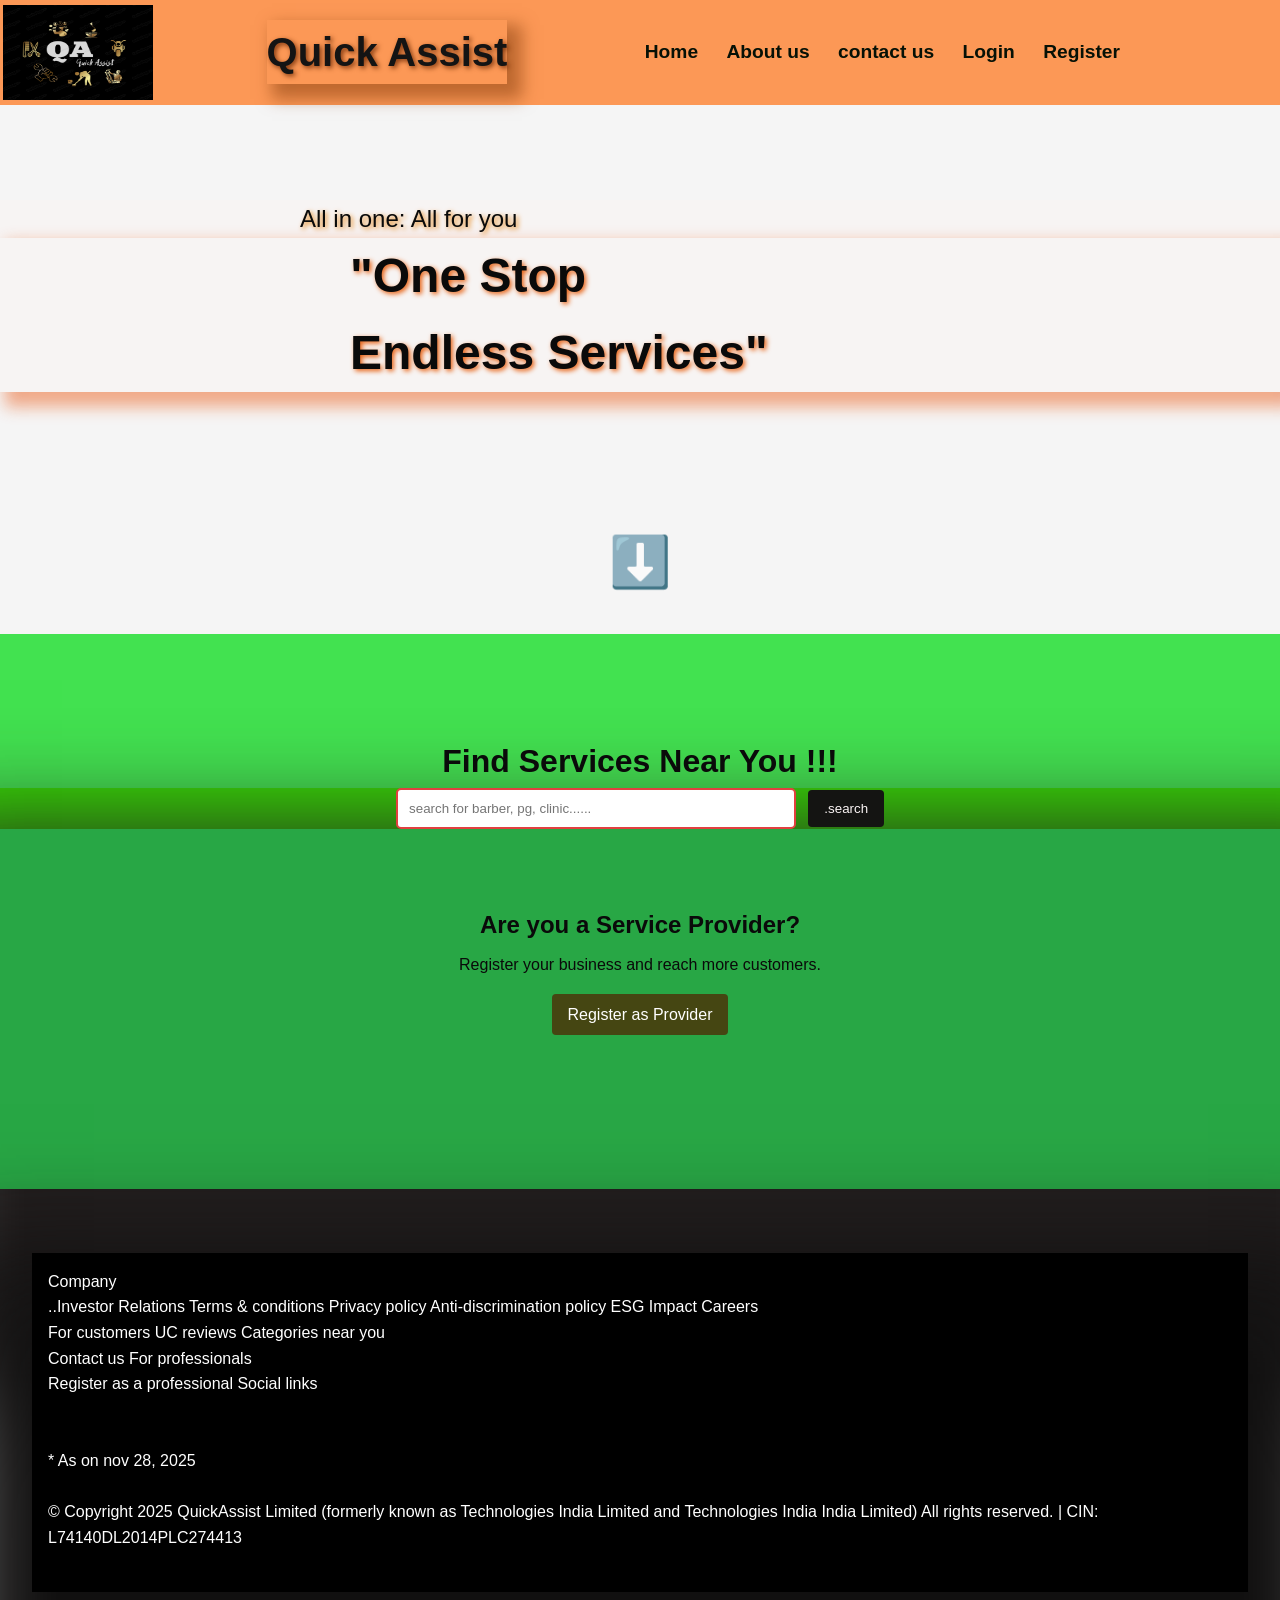
<file: index.html>
<!DOCTYPE html>
<html lang="en">
<head>
    <meta charset="UTF-8">
    <meta name="viewport" content="width=device-width, initial-scale=1.0">
    <title>Document</title>
    <link rel="stylesheet" href="fake.css">
</head>
<body>
    
    <header>
        <img class="logo" src="Screenshot 2025-11-01 170617.png" alt="Logo" width="150" height="95">
        <h1>Quick Assist</h1>
        <nav> 
            
             <a href="index.html">Home</a>
              <a href="aboutus.html">About us</a>
               <a href="contactus.html" >contact us</a>
            <a href="login.html">Login</a>
            <a href="registration.html">Register</a>
            
        </nav>
    </header>
<div class="qutoes">
        <p class="q1"> All in one: All for you</p>
        <h1 class="q2">"One Stop <br> Endless Services"</h1>
            </div>
            <p  class="a" style="font-size:50px; color:black; ">⬇️</p>

    
        <section class="hero">
            
            <h2><br><br>Find Services Near You !!! </h2>
            <div class="col">
                            <input type="text" id="search" placeholder="Search for barber, PG, clinic......" style="text-transform: lowercase;" />
            <button onclick="searchServices()">.search</button>
            </div>
        </section>

        <section class="info">
            <h3><br><br>Are you a Service Provider?</h3>
            <p>Register your business and reach more customers.</p>
            <a href="index.html" class="btn">Register as Provider</a><br><br><br><br><br><br><br>
        </section>
    
    </main>
    <!-- <img class="logo" src="Screenshot 2025-11-01 175251.png" alt="Logo" width="1340" height="400"> -->
    <main>

    <footer >
        <div class="faltu" > 
Company

 <br>
..Investor Relations 
Terms & conditions 
Privacy policy 
Anti-discrimination policy 
ESG Impact 
Careers <br>
For customers

UC reviews 
Categories near you <br>
Contact us 
For professionals<br>

Register as a professional 
Social links
<br>



<br><br>
* As on nov 28, 2025 <br><br>

© Copyright 2025 QuickAssist  Limited (formerly known as  Technologies India Limited and Technologies India India Limited) All rights reserved. | CIN: L74140DL2014PLC274413


<br><br>
</div>

    </footer>

    <script>
        function searchServices() {
            const query = document.getElementById('search').value;
            window.location.href = `services.html?type=${encodeURIComponent(query)}`;
        }
    </script>
</body>

</html>
</body>
</html>
</file>
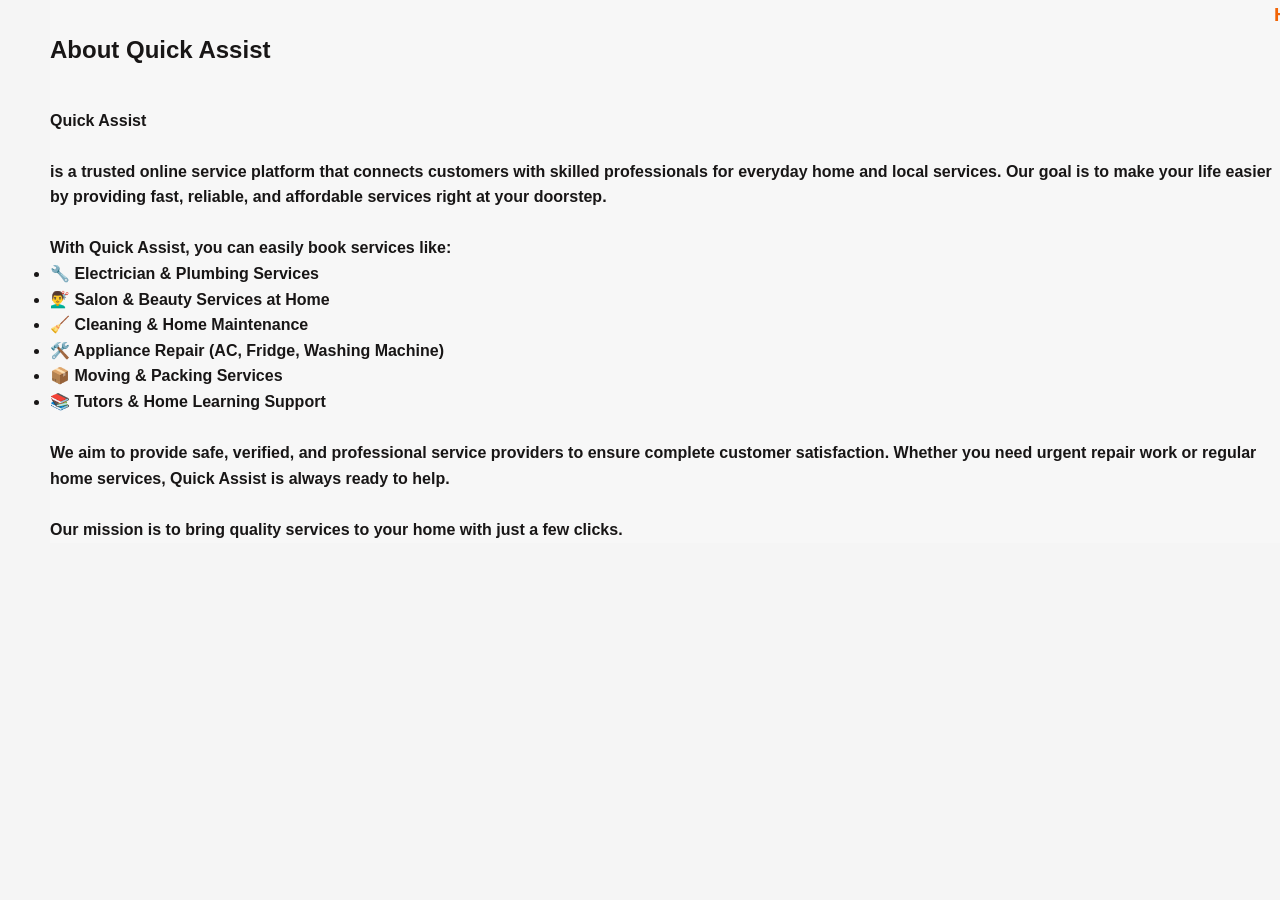
<file: aboutus.html>
<!DOCTYPE html>
<html lang="en">
<head>
    <meta charset="UTF-8">
    <meta name="viewport" content="width=device-width, initial-scale=1.0">
    <title>About us </title>
    <link rel="stylesheet" href="styles.css">
</head>
<body class="o">
    <section class="about-us">
        <a href="index.html"  class="homee">Home</a>
    <h2>About Quick Assist <br><br></h2>
    
    <p>
        <b>Quick Assist <br><br> is a trusted online service platform that connects customers with skilled 
        professionals for everyday home and local services. Our goal is to make your life easier by 
        providing fast, reliable, and affordable services right at your doorstep.
    </p>

    <p>
       <br> With Quick Assist, you can easily book services like:
    </p>

    <ul>
        <li>🔧 Electrician & Plumbing Services</li>
        <li>💇‍♂️ Salon & Beauty Services at Home</li>
        <li>🧹 Cleaning & Home Maintenance</li>
        <li>🛠️ Appliance Repair (AC, Fridge, Washing Machine)</li>
        <li>📦 Moving & Packing Services</li>
        <li>📚 Tutors & Home Learning Support</li>
    </ul>

    <p> 
       <br> We aim to provide safe, verified, and professional service providers to ensure 
        complete customer satisfaction. Whether you need urgent repair work or regular 
        home services, Quick Assist is always ready to help.
    </p>

    <p><br>
        Our mission is to bring quality services to your home with just a few clicks.
    </p>
</section>

</body>
</html>
</file>
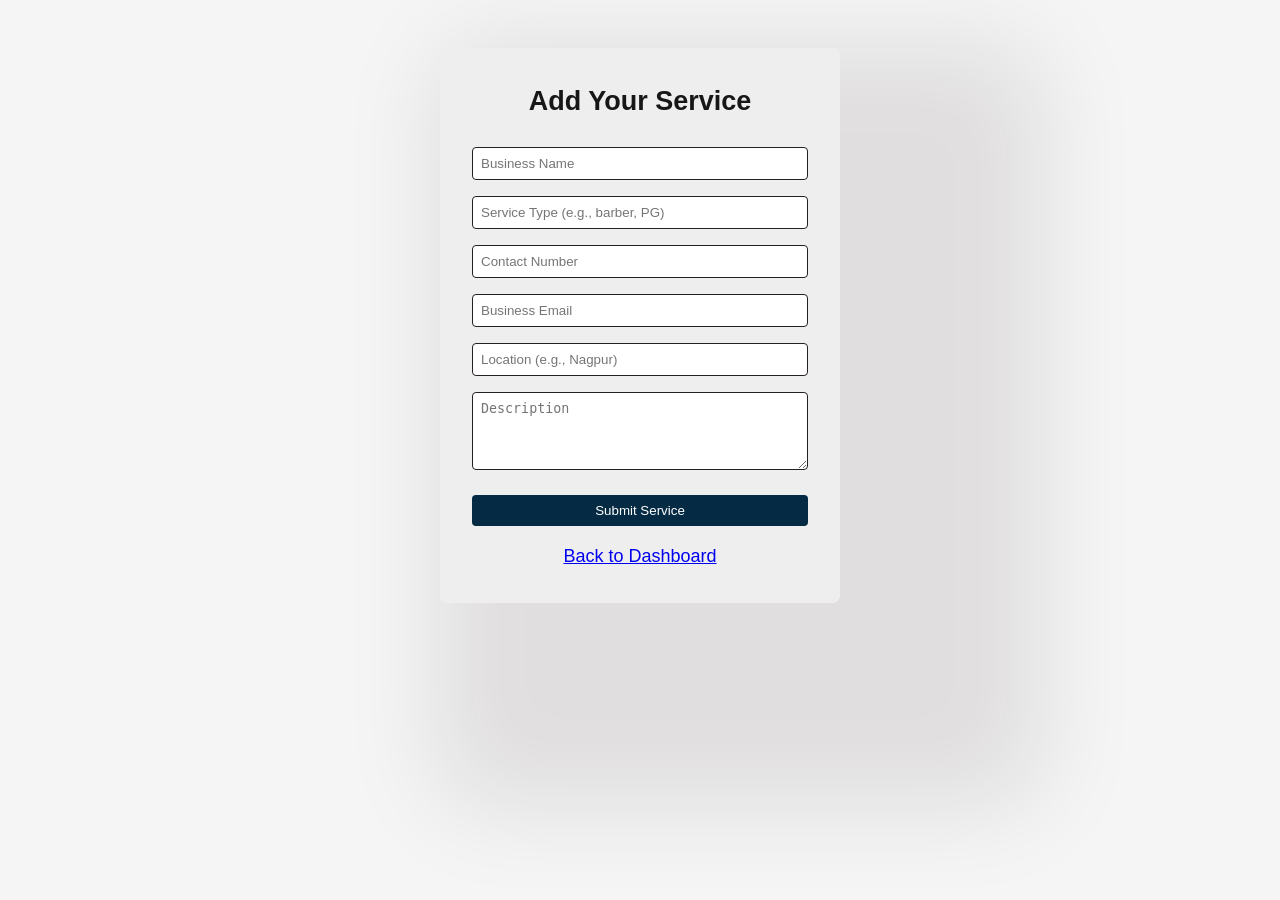
<file: add-service.html>
<!DOCTYPE html>
<html lang="en">

<head>
    <meta charset="UTF-8" />
    <meta name="viewport" content="width=device-width, initial-scale=1.0" />
    <title>Add New Service</title>
    <link rel="stylesheet" href="styles.css" />
</head>

<body>
    <div class="form-container">
        <h2>Add Your Service</h2>
        <form id="serviceForm">
            <input type="text" name="name" placeholder="Business Name" required />
            <input type="text" name="serviceType" placeholder="Service Type (e.g., barber, PG)" required />
            <input type="text" name="contact" placeholder="Contact Number" required />
            <input type="email" name="email" placeholder="Business Email" required />
            <input type="text" name="location" placeholder="Location (e.g., Nagpur)" required />
            <textarea name="description" placeholder="Description" rows="4" required></textarea>
            <button type="submit">Submit Service</button>
        </form>
        <p><a href="provider-dashboard.html">Back to Dashboard</a></p>
    </div>

    <script>
        document.getElementById('serviceForm').addEventListener('submit', async (e) => {
            e.preventDefault();
            const form = e.target;
            const data = {
                name: form.name.value,
                serviceType: form.serviceType.value,
                contact: form.contact.value,
                email: form.email.value,
                location: form.location.value,
                description: form.description.value
            };

            const res = await fetch('http://localhost:5000/add-service', {
                method: 'POST',
                headers: { 'Content-Type': 'application/json' },
                body: JSON.stringify(data)
            });

            const result = await res.json();
            if (res.ok) {
                alert(result.message);
                window.location.href = 'provider-dashboard.html';
            } else {
                alert(result.error || 'Failed to add service');
            }
        });
    </script>
</body>

</html>
</file>
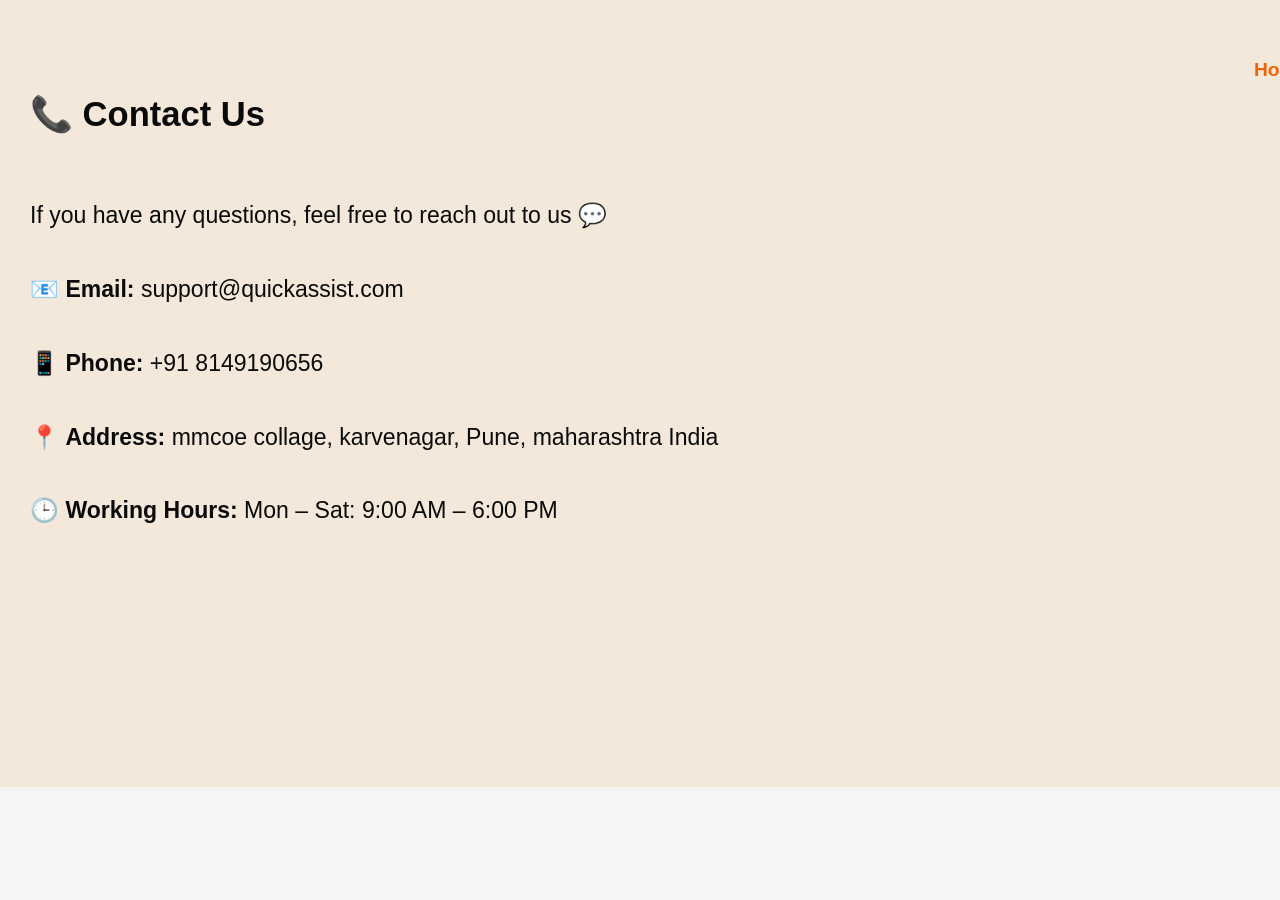
<file: contactus.html>
<!DOCTYPE html>
<html lang="en">
<head>
    <meta charset="UTF-8">
    <meta name="viewport" content="width=device-width, initial-scale=1.0">
    <title>Contact Us</title>
    <link rel="stylesheet" href="styles.css">
</head>
<body class="p">

<section class="contact-us">
            <a href="index.html"  class="homee">Home</a>
    <h2>📞 Contact Us <br><br></h2>
    <p>If you have any questions, feel free to reach out to us 💬 <br><br></p>

    <div class="contact-info">
        <p>📧 <strong>Email:</strong> support@quickassist.com <br><br></p>
        <p>📱 <strong>Phone:</strong> +91 8149190656 <br><br></p>
        <p>📍 <strong>Address:</strong> mmcoe collage, karvenagar, Pune, maharashtra India <br><br></p>
        <p>🕒 <strong>Working Hours:</strong> Mon – Sat: 9:00 AM – 6:00 PM <br><br><br><br><br><br><br><br></p>
    </div>

    
</section>

</body>
</html>
</file>
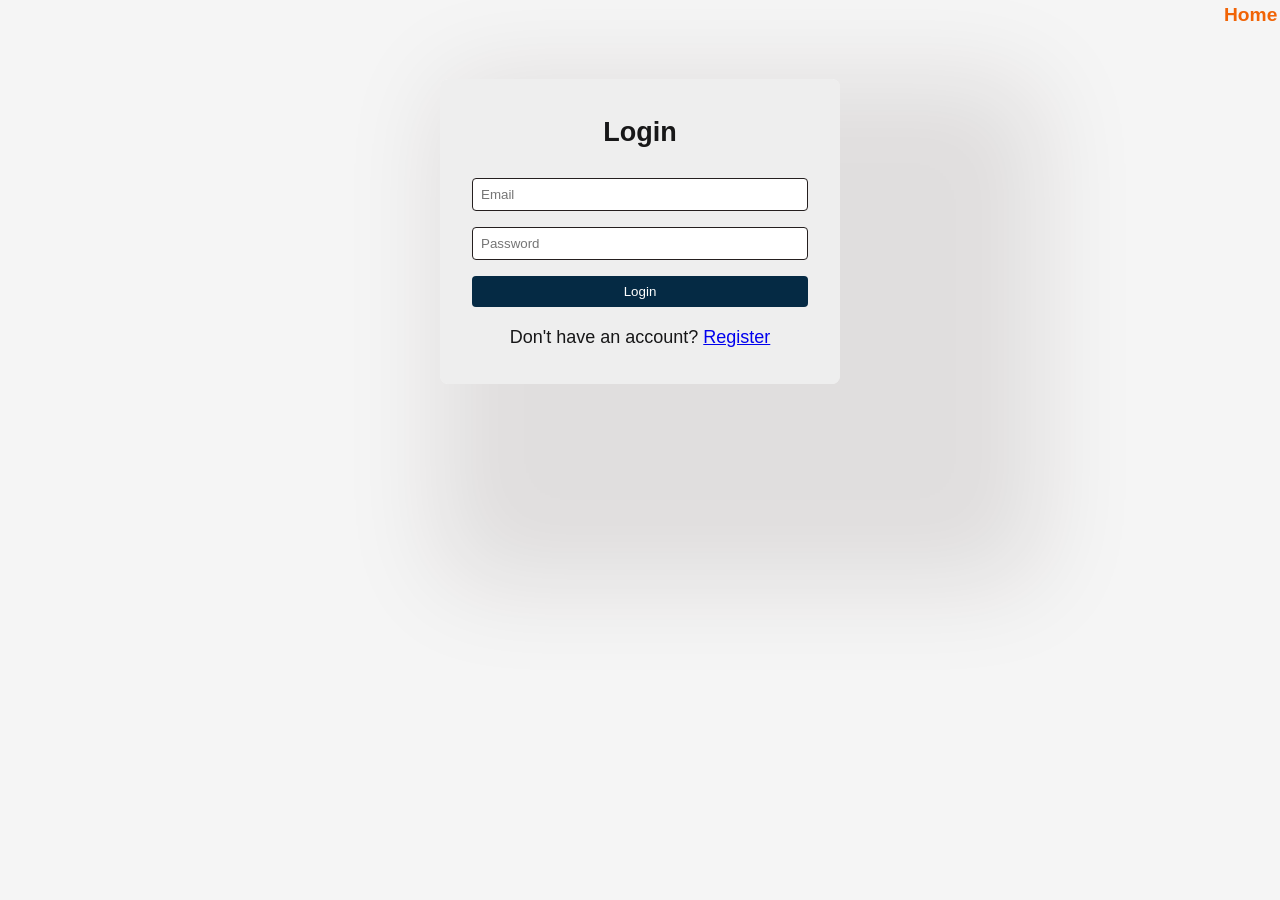
<file: login.html>
<!DOCTYPE html>
<html lang="en">

<head>
    <meta charset="UTF-8" />
    <meta name="viewport" content="width=device-width, initial-scale=1.0" />
    <title>Login</title>
    <link rel="stylesheet" href="styles.css" />
</head>

<body class="w">
            <a href="index.html"  class="homee">Home</a>
    <div class="form-container">
        <h2>Login</h2>
        <form id="loginForm">
            <input type="email" name="email" placeholder="Email" required />
            <input type="password" name="password" placeholder="Password" required />
            <button type="submit">Login</button>
        </form>
        <p>Don't have an account? <a href="registration.html">Register</a></p>
    </div>

    <script>
        document.getElementById('loginForm').addEventListener('submit', async (e) => {
            e.preventDefault();
            const form = e.target;
            const data = {
                email: form.email.value,
                password: form.password.value
            };

            const res = await fetch('http://localhost:5000/login', {
                method: 'POST',
                headers: { 'Content-Type': 'application/json' },
                body: JSON.stringify(data)
            });

            const result = await res.json();
            if (res.ok) {
                if (result.role === 'provider') {
                    window.location.href = 'provider-dashboard.html';
                } else {
                    window.location.href = 'homepage.html';
                }
            } else {
                alert(result.error || 'Login failed');
            }
        });
    </script>
</body>

</html>
</file>
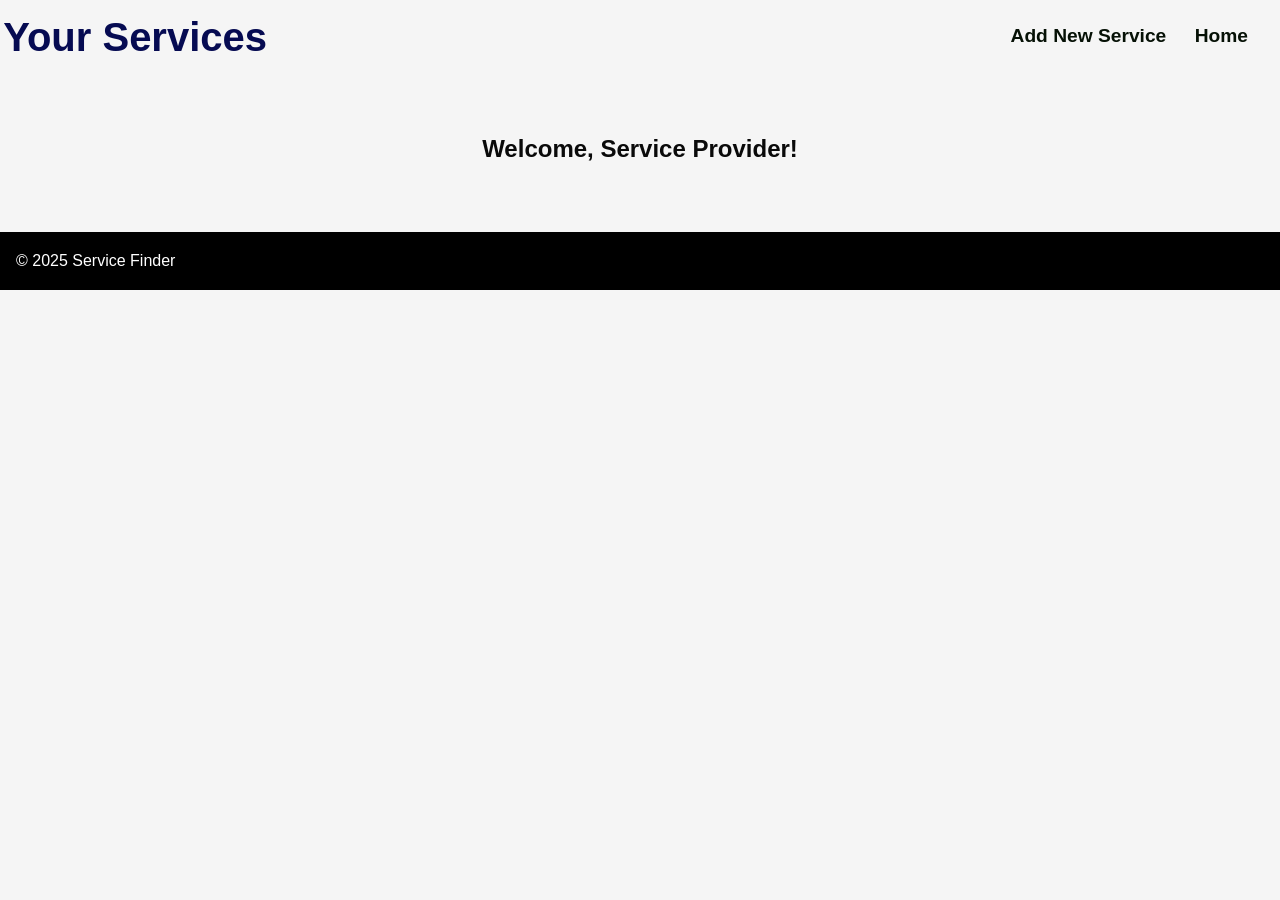
<file: provider-dashboard.html>
<!DOCTYPE html>
<html lang="en">

<head>
    <meta charset="UTF-8" />
    <title>Provider Dashboard</title>
    <link rel="stylesheet" href="styles.css" />
</head>

<body>
    <header>
        <h1>Your Services</h1>
        <nav>
            <a href="add-service.html">Add New Service</a>
            <a href="index.html">Home</a>
        </nav>
    </header>

    <main>
        <section class="info">
            <h3>Welcome, Service Provider!</h3>
           
        </section>

        <div id="results"></div>
    </main>

    <footer>
        <p>&copy; 2025 Service Finder</p>
    </footer>

  
</body>

</html>
</file>
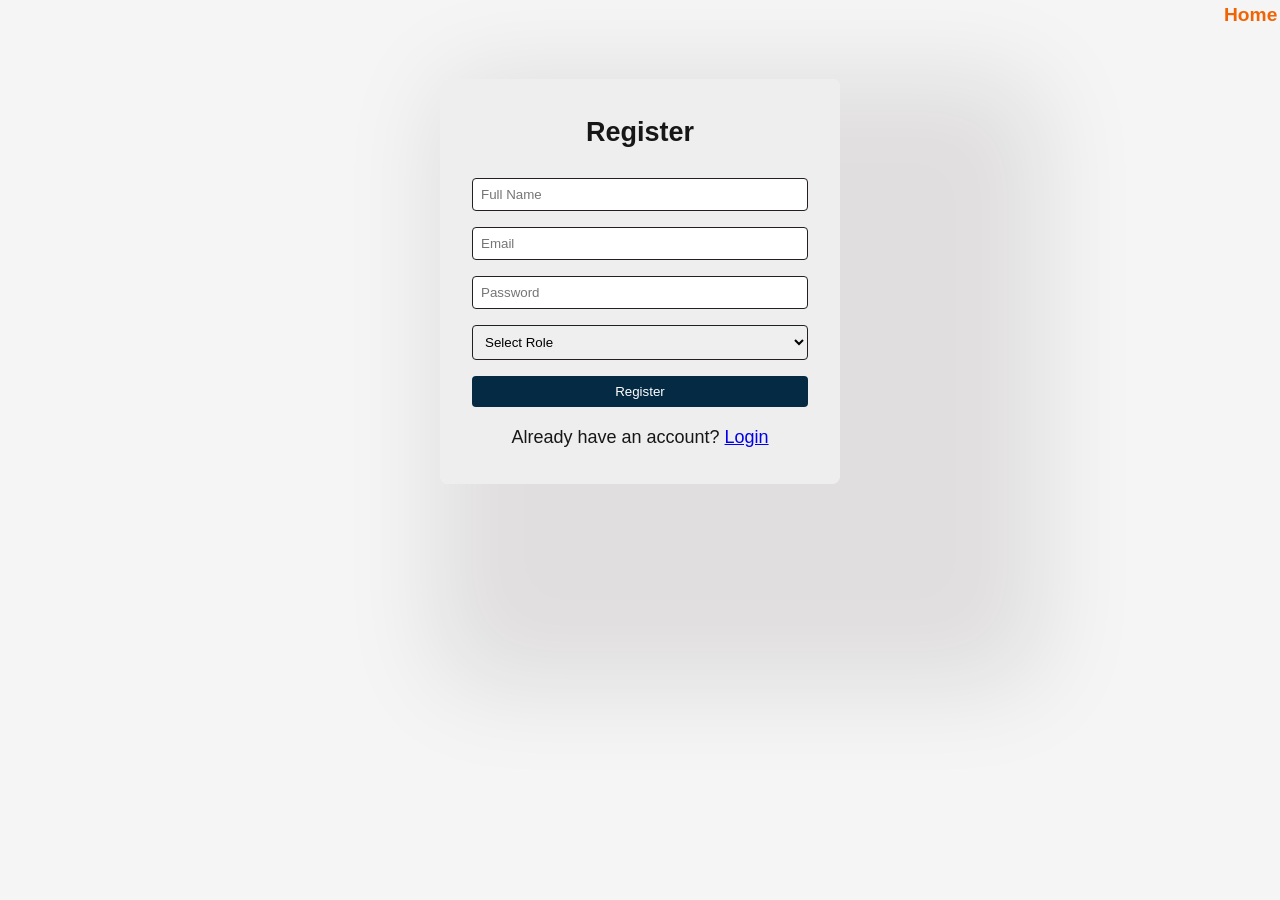
<file: registration.html>
<!DOCTYPE html>
<html lang="en">

<head>
    <meta charset="UTF-8" />
    <meta name="viewport" content="width=device-width, initial-scale=1.0" />
    <title>Register</title>
    <link rel="stylesheet" href="styles.css" />
</head>

<body class="e">
            <a href="index.html"  class="homee">Home</a>
    <div class="form-container">
        <h2>Register</h2>
        <form id="registerForm">
            <input type="text" name="name" placeholder="Full Name" required />
            <input type="email" name="email" placeholder="Email" required />
            <input type="password" name="password" placeholder="Password" required />
            <select name="role" required>
                <option value="">Select Role</option>
                <option value="user">User</option>
                <option value="provider">Service Provider</option>
            </select>
            <button type="submit">Register</button>
        </form>
        <p>Already have an account? <a href="login.html">Login</a></p>
    </div>

    <script>
        document.getElementById('registerForm').addEventListener('submit', async (e) => {
            e.preventDefault();
            const form = e.target;
            const data = {
                name: form.name.value,
                email: form.email.value,
                password: form.password.value,
                role: form.role.value
            };

            const res = await fetch('http://localhost:5000/register', {
                method: 'POST',
                headers: { 'Content-Type': 'application/json' },
                body: JSON.stringify(data)
            });

            const result = await res.json();
            if (res.ok) {
                if (result.role === 'provider') {
                    window.location.href = 'provider-dashboard.html';
                } else {
                    window.location.href = 'homepage.html';
                }
            } else {
                alert(result.error || 'Registration failed');
            }
        });
    </script>
</body>

</html>
</file>
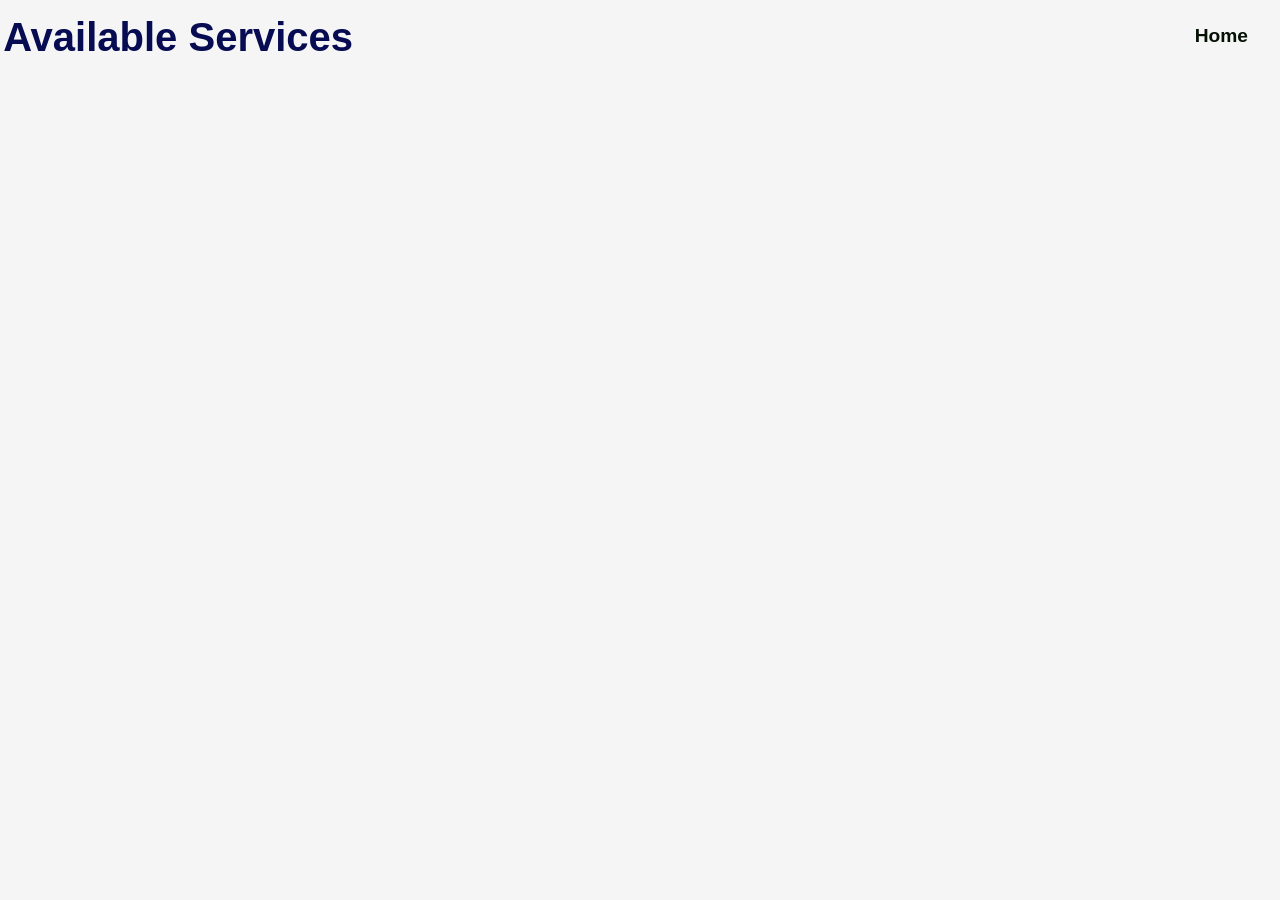
<file: services.html>
<!DOCTYPE html>
<html lang="en">

<head>
    <meta charset="UTF-8" />
    <title>Available Services</title>
    <link rel="stylesheet" href="styles.css" />
</head>

<body>
    <header>
        <h1>Available Services</h1>
        <nav>
            <a href="homepage.html">Home</a>
        </nav>
    </header>

    <main>
        <div id="results"></div>
    </main>

    <script>
        const params = new URLSearchParams(window.location.search);
        const type = params.get('type');

        fetch(`http://localhost:5000/services?type=${type}`)
            .then(res => res.json())
            .then(data => {
                const container = document.getElementById('results');
                if (data.length === 0) {
                    container.innerHTML = '<p>No services found.</p>';
                } else {
                    data.forEach(service => {
                        const div = document.createElement('div');
                        div.className = 'service-card';
                        div.innerHTML = `
              <h3>${service.name}</h3>
              <p><strong>Type:</strong> ${service.serviceType}</p>
              <p><strong>Contact:</strong> ${service.contact}</p>
              <p><strong>Email:</strong> ${service.email}</p>
              <p><strong>Location:</strong> ${service.location}</p>
              <p>${service.description}</p>
            `;
                        container.appendChild(div);
                    });
                }
            });
    </script>
</body>

</html>
</file>
<file: fake.css>
* {
    margin: 0;
    padding: 0;
    box-sizing: border-box;
}
body{
    background-image: url('https://thumbs.dreamstime.com/z/home-cleaning-flat-vector-illustration-people-kitchen-washing-dishes-housekeeping-dishwashing-services-scene-professional-228349151.jpg');
     background-size: 850px auto;
      font-family: 'Segoe UI', Tahoma, Geneva, Verdana, sans-serif;
    background-color: whitesmoke;
    color: #0a0a0a;
    line-height: 1.6;
    

}
.qutoes{
padding-top: 200px;
/* padding-left: 400px; */
}
.q1{
    font-size: x-large;
    padding-left: 300px;
    
    text-shadow: 2px 2px 5px rgb(230, 127, 10);
    background-color: #faf4f28c;
}
.q2{
     padding-left: 350px;
    
    font-size: xxx-large;
 box-shadow: 10px 10px 15px 5px rgba(233, 78, 6, 0.452); 
 background-color: #faf4f28c;
text-shadow: 2px 2px 5px rgb(231, 94, 14);



}
.a{
    text-align: center;
    padding-top: 130px;
    
text-shadow: #0a0a0a;

}

.image{
    background-image: url('');
}
.space{
    background-color: #005fa3;
    color:#005fa3 ;
}
header {
    background-image: url('https://wallpapercave.com/wp/y9n8MSk.jpg');
    top: 0;
    left: 0;
    right: 0;
    background-color: #fc9856;
    color: rgb(20, 20, 20);
    padding: 0.3rem 0.2rem;
    padding-right: 10rem;
    display: flex;
     
     justify-content: space-between;
    align-items: center;
    font: inherit;
    position: fixed; 
    }
header h1 {
     box-shadow: 10px 10px 15px 5px rgba(129, 57, 9, 0.5);
    text-shadow: 2px 2px 5px rgb(126, 54, 13);
    font-size: 2.5rem;
}

nav a {
    color: rgb(6, 17, 6);
    margin-left: 1.5rem;
    text-decoration: none;
    font-weight:bolder;
    font-size: 1.2rem;
}

nav a:hover {
     color: rgb(160, 17, 17); 

}


main {
    padding: 2rem;
}


.hero {
    text-align: center;
    margin-top: 2rem;
    
    
     
}

.hero h2 {
    font-size: 2rem;
background-image: url('https://tse2.mm.bing.net/th/id/OIP.3p2BJL6sEK_9nFH2W1BfiQHaEo?rs=1&pid=ImgDetMain&o=7&rm=3');
    background-color: #42e250;
    
}

.hero input {
    padding: 0.7rem;
    width: 60%;
    max-width: 400px;

    border: 2px solid #e24040;
    border-radius: 5px;
    
}
.col{
    background-image: url('https://tse2.mm.bing.net/th/id/OIP.3p2BJL6sEK_9nFH2W1BfiQHaEo?rs=1&pid=ImgDetMain&o=7&rm=3');
    background-color: #37db05;
}

.hero button {
    padding: 0.7rem 1rem;
    margin-left: 0.5rem;
    background-color: #141412;
    color: rgb(250, 244, 244);
    border: none;
    border-radius: 4px;
    cursor: pointer;
    
}

.hero button:hover {
    background-color: #cc3b0e;
}


.info {
    text-align: center;
    background-image: url('https://tse2.mm.bing.net/th/id/OIP.3p2BJL6sEK_9nFH2W1BfiQHaEo?rs=1&pid=ImgDetMain&o=7&rm=3');
    background-color: #28a745;
    box-shadow: 10px 100px 100px 100px rgb(34, 30, 30);
     
}

.info h3 {
    font-size: 1.5rem;
}

.info p {
    margin-top: 0.5rem;
}

.btn {
    display: inline-block;
    margin-top: 1rem;
    padding: 0.5rem 1rem;
    background-color: #454612;
    color: white;
    text-decoration: none;
    border-radius: 4px;
}

.btn:hover {
    background-color: #ce5e1d;
}

footer {
    
top: 0;
    left: 0;
    right: 0;
    background-color:black;

    color: white;
    align-items: center;
    
    padding: 1rem;
    margin-top: 2rem;
     box-shadow: 10px 100px 100px 100px rgb(17, 16, 16);
}



.form-container {
    font-size: large;
    color: #e9eaf1;
    max-width: 400px;
    margin: 3rem auto;
    background-color: rgba(235, 235, 235, 0.541);
    padding: 2rem;
    border-radius: 8px;
    box-shadow: 0px 0px 100px rgba(41, 16, 16, 0.1);
}

.form-container h2 {
    text-align: center;
    margin-bottom: 1.5rem;
}

.form-container input,
.form-container select,
.form-container textarea {
    width: 100%;
    padding: 0.5rem;
    margin-bottom: 1rem;
    border: 1px solid #251f1f;
    border-radius: 4px;
}

.form-container button {
    width: 100%;
    padding: 0.5rem;
    background-color: #052a44;
    color: #f3ecec;
    border: none;
    border-radius: 4px;
    cursor: pointer;
}

.form-container button:hover {
    background-color: #005fa3;
}

.form-container p {
    text-align: center;
    margin-top: 1rem;
}


.service-card {
    background-color: rgb(122, 89, 89);
    padding: 1rem;
    margin-bottom: 1rem;
    border-radius: 6px;
    box-shadow: 0 0 5px rgba(0, 0, 0, 0.1);
}

.service-card h3 {
    margin-bottom: 0.5rem;
}

.service-card p {
    margin: 0.25rem 0;
}
</file>
<file: styles.css>
* {
    box-sizing: border-box;
    margin: 0;
    padding: 0;
}
.e{
      background-image: url("https://static2.bigstockphoto.com/0/6/1/large1500/160449857.jpg");
      background-size: 1400px 700px;   
    background-repeat: no-repeat;
    }
.w{  
     
     background-image: url("https://img.freepik.com/premium-photo/back-view-human-hand-hold-trimmer-make-hairstyle-man-barbershop_152637-8783.jpg?w=2000");
      background-size: 1400px 700px;   
    background-repeat: no-repeat;


    }
    
body {
    
/* background-image: url("https://tse3.mm.bing.net/th/id/OIP.tO440XlvbpfqDyuQGiqIiQHaEK?cb=ucfimg2ucfimg=1&rs=1&pid=ImgDetMain&o=7&rm=3"); */
    
    font-family: 'Segoe UI', Tahoma, Geneva, Verdana, sans-serif;
    background-color: whitesmoke;
    color: #0a0a0a;
    line-height: 1.6;
}
.qutoes{
padding-top: 30px;
padding-left: 40px;
}
.q1{
    padding-left: 3px;
    box-shadow: 10px 10px 15px 5px rgba(125, 187, 189, 0.5);
    text-shadow: 2px 2px 5px rgb(37, 103, 224);
}
.q2{
    font-size: xxx-large;
 box-shadow: 10px 10px 15px 5px rgba(85, 175, 163, 0.5); 

text-shadow: 2px 2px 5px rgb(130, 212, 218);


}



header {
    
    background-image: url("https://static.vecteezy.com/system/resources/previews/001/409/192/original/abstract-geometric-banner-free-vector.jpg");
    color: rgb(6, 11, 82);
    padding: 0.3rem 0.2rem;
    padding-right: 2rem;
    display: flex;
     
     justify-content: space-between;
    align-items: center; 
    }
header h1 {
    
    font-size: 2.5rem;
}

nav a {
    color: rgb(6, 17, 6);
    margin-left: 1.5rem;
    text-decoration: none;
    font-weight:bolder;
    font-size: 1.2rem;
}

nav a:hover {
     color: rgb(160, 17, 17); 

}


main {
    padding: 2rem;
}


.hero {
    text-align: center;
    margin-top: 2rem;
}

.hero h2 {
    font-size: 2rem;
    margin-bottom: 1rem;
}

.hero input {
    padding: 0.5rem;
    width: 70%;
    max-width: 400px;
    margin-top: 1rem;
    border: 2px solid #c08787;
    border-radius: 4px;
}

.hero button {
    padding: 0.5rem 1rem;
    margin-left: 0.5rem;
    background-color: #88a6dd;
    color: white;
    border: none;
    border-radius: 4px;
    cursor: pointer;
}

.hero button:hover {
    background-color: #072c46;
}


.info {
    text-align: center;
    margin-top: 1.5rem;
}

.info h3 {
    font-size: 1.5rem;
}

.info p {
    margin-top: 0.5rem;
}

.btn {
    display: inline-block;
    margin-top: 1rem;
    padding: 0.5rem 1rem;
    background-color: #28a745;
    color: white;
    text-decoration: none;
    border-radius: 4px;
}

.btn:hover {
    background-color: #0e4419;
}

footer {

    background-color:black;

    color: white;
    align-items: center;
    
    padding: 1rem;
    margin-top: 2rem;
}



.form-container {
    top: 0;
    left: 0;
    right: 0;
    font-size: large;
    color: #171718;
    max-width: 400px;
    margin: 3rem auto;
    background-color: rgba(235, 235, 235, 0.644);
    padding: 2rem;
    border-radius: 8px;
    box-shadow: 100px 100px 100px 100px rgba(41, 16, 16, 0.1);
    
}

.form-container h2 {
    text-align: center;
    margin-bottom: 1.5rem;
}

.form-container input,
.form-container select,
.form-container textarea {
    width: 100%;
    padding: 0.5rem;
    margin-bottom: 1rem;
    border: 1px solid #251f1f;
    border-radius: 4px;
}

.form-container button {
    width: 100%;
    padding: 0.5rem;
    background-color: #052a44;
    color: #ffffff;
    border: none;
    border-radius: 4px;
    cursor: pointer;
}

.form-container button:hover {
    background-color: #005fa3;
}

.form-container p {
    text-align: center;
    margin-top: 1rem;
}


.service-card {
    background-color: rgb(235, 223, 223);
    padding: 1rem;
    margin-bottom: 1rem;
    border-radius: 6px;
    box-shadow: 0 0 5px rgba(0, 0, 0, 0.1);
}

.service-card h3 {
    margin-bottom: 0.5rem;
}

.service-card p {
    margin: 0.25rem 0;
}
.o{
    background-image: url("https://as2.ftcdn.net/v2/jpg/03/47/89/45/1000_F_347894550_3j72zA9SY3TfuF2UlzcPXic5BYLctZin.jpg");
      background-size: 1400px 700px;   
    background-repeat: no-repeat;
color: #181616;
    padding-left: 50px;
}
.about-us{
    background-color: #ffffff31;
}
.p{
 
    background-image: url("https://img.freepik.com/premium-photo/concept-support-service-internet-business-technology_220873-12811.jpg");
 background-size: 1400px 700px;   
    background-repeat: no-repeat;
    font-size: larger;
}
.contact-us{
    padding-left: 30px;
    padding-top: 50px;
    background-color: #e9a85e2d;
    font-size: larger;
}

.homee{
    text-decoration: none;
    padding-right: 0px;
    padding-left: 1200px;
    color: #0a0add;
    font-size: x-large;
    font-family: 'Segoe UI', Tahoma, Geneva, Verdana, sans-serif;
    text-shadow: #0e8feb;
    box-shadow: red;
    color: rgb(241, 100, 6);
    margin-left: 1.5rem;
    text-decoration: none;
    font-weight:bolder;
    font-size: 1.2rem;
}
.homee:hover{
    color: rgb(57, 195, 236);
    font-style: oblique;
}
</file>
